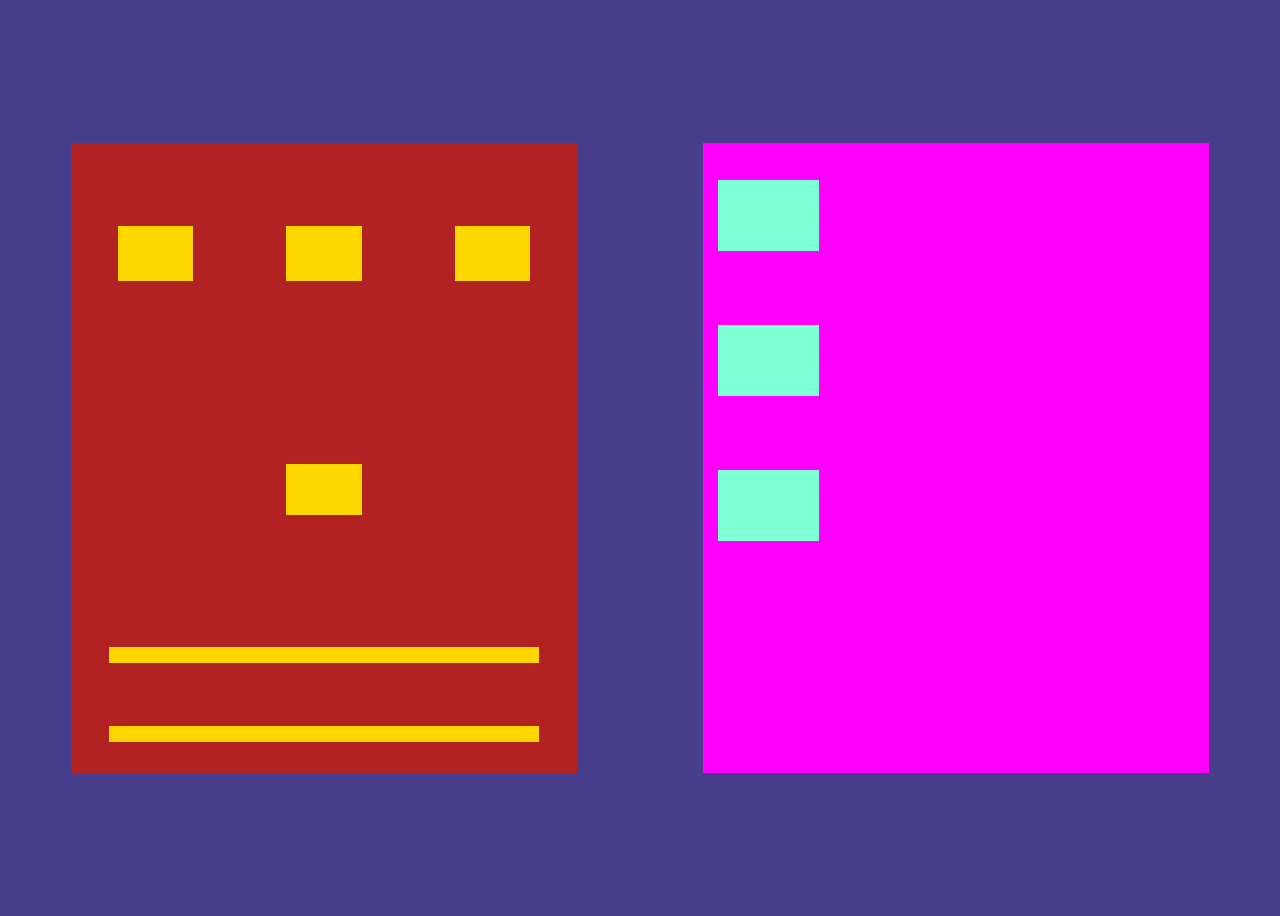
<file: index.html>
<!DOCTYPE html>
<html lang="en">
<head>
    <meta charset="UTF-8">
    <meta name="viewport" content="width=device-width, initial-scale=1.0">
    <title>Document</title>
    <link rel="stylesheet" href="style.css">
</head>
<body>
    <div class="x1">
        <div class="f1">
            <div class="y1"></div>
            <div class="y2"></div>
            <div class="y3"></div>
        </div>
        <div class="f2">
            <div class="y4"></div>
        </div>
        <div class="f3">
            <div class="y5"></div>
            <div class="y6"></div>
        </div>
    </div>

    <div class="x2">
        <div class="g1">
            <div class="z1"></div>
        </div>

        <div class="g2">
            <div class="z2"></div>

            <div class="z3">
                <div class="a1"></div>
                <div class="a2"></div>
            </div>
        </div>

        <div class="g3">
            <div class="z4">
                <div class="b1"></div>
                <div class="b2"></div>
                <div class="b3"></div>
            </div>

            <div class="z5">
                <div class="c1"></div>
            </div>
        </div>
    </div>
</body>
</html>
</file>
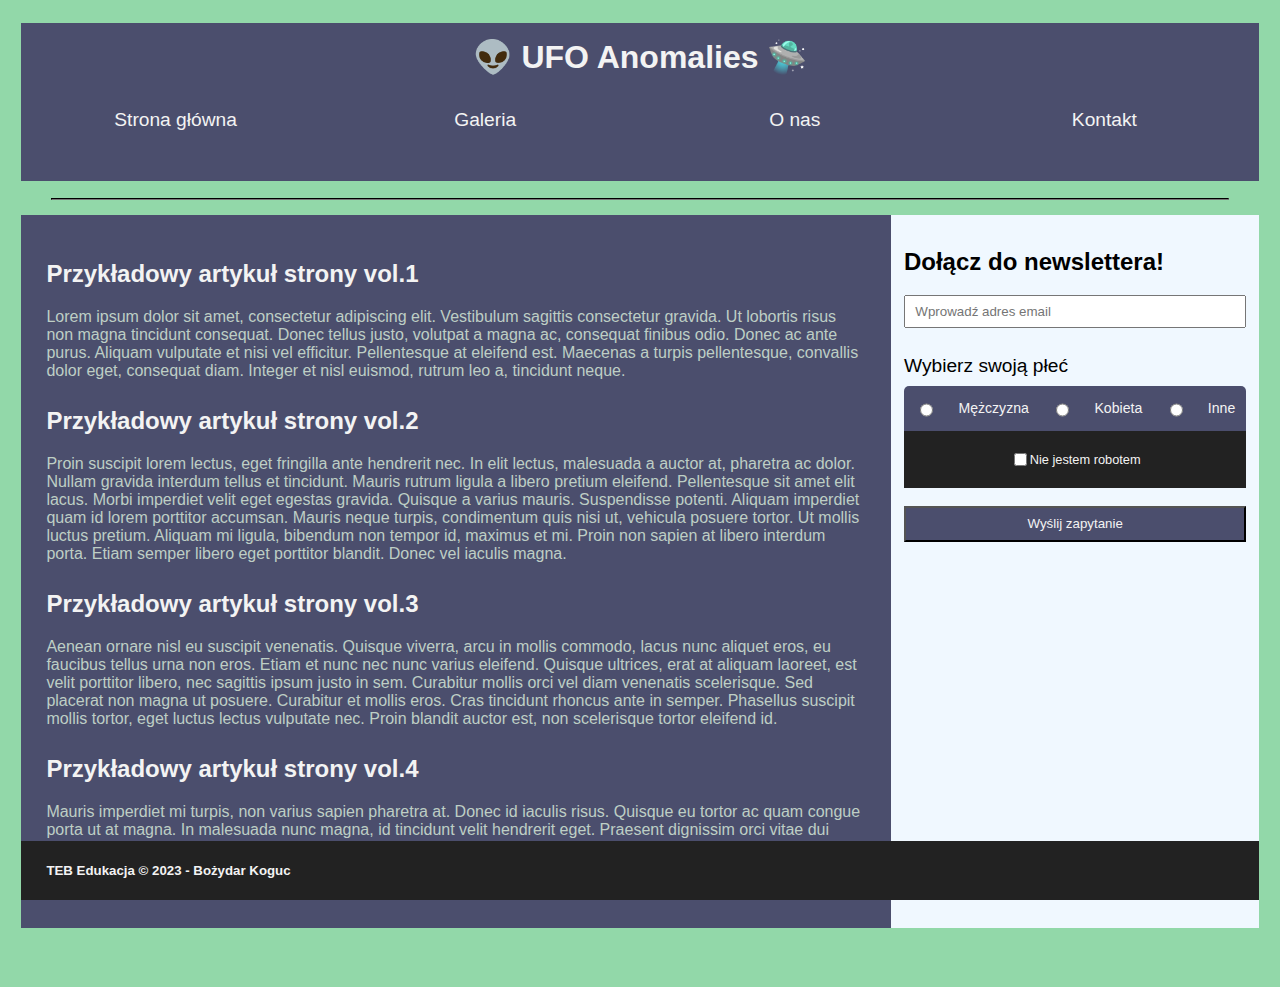
<file: kosmici/index.html>
<!DOCTYPE html>

<html lang="pl">

<head>
    <meta charset="UTF-8">
    <meta name="viewport" content="width=device-width, initial-scale=1.0">
    <title>UFO Anomalies</title>
    <link rel="stylesheet" href="main.css">
</head>

<body>
    <header>
        <h1>👽 UFO Anomalies 🛸</h1>
        <br>
        <nav>
            <a href="#">Strona główna</a>
            <a href="#">Galeria</a>
            <a href="#">O nas</a>
            <a href="#">Kontakt</a>
        </nav>
    </header>

    <section id="linia">
        <hr>
    </section>

    <main id="main-wrapper">
        <article>
            <section>
                <h2>Przykładowy artykuł strony vol.1</h2>
                <p>Lorem ipsum dolor sit amet, consectetur adipiscing elit. Vestibulum sagittis consectetur gravida. Ut lobortis risus non
                magna tincidunt consequat. Donec tellus justo, volutpat a magna ac, consequat finibus odio. Donec ac ante purus. Aliquam
                vulputate et nisi vel efficitur. Pellentesque at eleifend est. Maecenas a turpis pellentesque, convallis dolor eget,
                consequat diam. Integer et nisl euismod, rutrum leo a, tincidunt neque.</p>
            </section>

            <section>
                <h2>Przykładowy artykuł strony vol.2</h2>
                <p>Proin suscipit lorem lectus, eget fringilla ante hendrerit nec. In elit lectus, malesuada a auctor at, pharetra ac
                dolor. Nullam gravida interdum tellus et tincidunt. Mauris rutrum ligula a libero pretium eleifend. Pellentesque sit
                amet elit lacus. Morbi imperdiet velit eget egestas gravida. Quisque a varius mauris. Suspendisse potenti. Aliquam
                imperdiet quam id lorem porttitor accumsan. Mauris neque turpis, condimentum quis nisi ut, vehicula posuere tortor. Ut
                mollis luctus pretium. Aliquam mi ligula, bibendum non tempor id, maximus et mi. Proin non sapien at libero interdum
                porta. Etiam semper libero eget porttitor blandit. Donec vel iaculis magna.</p>
            </section>

            <section>
                <h2>Przykładowy artykuł strony vol.3</h2>
                <p>Aenean ornare nisl eu suscipit venenatis. Quisque viverra, arcu in mollis commodo, lacus nunc aliquet eros, eu faucibus
                tellus urna non eros. Etiam et nunc nec nunc varius eleifend. Quisque ultrices, erat at aliquam laoreet, est velit
                porttitor libero, nec sagittis ipsum justo in sem. Curabitur mollis orci vel diam venenatis scelerisque. Sed placerat
                non magna ut posuere. Curabitur et mollis eros. Cras tincidunt rhoncus ante in semper. Phasellus suscipit mollis tortor,
                eget luctus lectus vulputate nec. Proin blandit auctor est, non scelerisque tortor eleifend id.</p>
            </section>

            <section>
                <h2>Przykładowy artykuł strony vol.4</h2>
                <p>Mauris imperdiet mi turpis, non varius sapien pharetra at. Donec id iaculis risus. Quisque eu tortor ac quam congue
                porta ut at magna. In malesuada nunc magna, id tincidunt velit hendrerit eget. Praesent dignissim orci vitae dui semper
                dapibus. Praesent iaculis quis libero at fringilla. Aenean lobortis, nunc sed consequat consectetur, libero enim
                malesuada risus, eget varius nunc ipsum eu est.</p>
            </section>

        </article>

        <aside>
            <form action="">
                <h2>Dołącz do newslettera!</h2>
                <input type="email" id="mail" placeholder="  Wprowadź adres email">


                <label for="plec" id="c1">Wybierz swoją płeć</label>
                <section id="plec">
                    <input type="radio" name="rad">
                    <p>Mężczyzna</p>
                    <input type="radio" name="rad">
                    <p>Kobieta</p>
                    <input type="radio" name="rad">
                    <p>Inne</p>
                </section>
                
                <section id="checkbot">
                    <input type="checkbox" id="robot">
                    <label for="robot">Nie jestem robotem</label>
                </section>            
    
                <button id="wyslij">Wyślij zapytanie</button>
                
            </form>
        </aside>

    </main>

    <footer>
        <h5>TEB Edukacja © 2023 - Bożydar Koguc</h5>
    </footer>

</body>

</html>
</file>
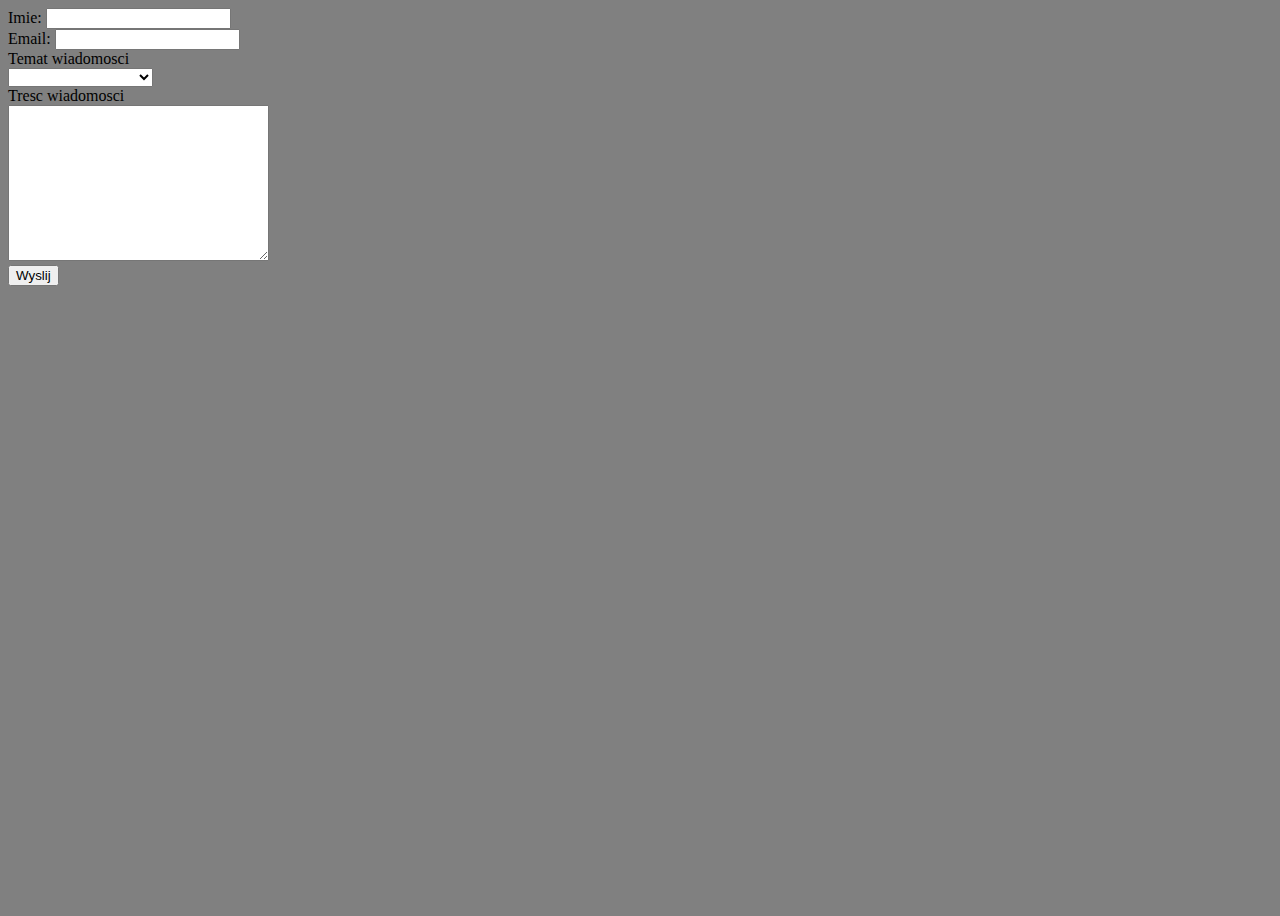
<file: Nowy folder/index.html>
<!DOCTYPE html>
<html lang="en">

    <head>
        <meta charset="UTF-8">
        <meta name="viewport" content="width=device-width, initial-scale=1.0">
        <title>Formularz</title>
        <link rel="stylesheet" href="style.css">
    </head>

    <body>
        <form action="/" method="POST">
            <label for="fname">Imie:</label>
            <input type="text" id="fname">
            <br>

            <label for="email">Email:</label>
            <input type="text" id="email">
            <br>

            <label for="lista">Temat wiadomosci</label>
            <br>
            <select id="lista">
                <option value="" disabled selected></option>
                <option value="1">Pytanie ogolne</option>
                <option value="2">Wsparcie techniczne</option>
                <option value="3">Skargi i sugestie</option>
            </select>
            <br>
            <label for="textbox">Tresc wiadomosci</label>
            <br>
            <textarea id="textbox" cols="30" rows="10"></textarea>
            <br>
            <button type="submit" id="sub">Wyslij</button>
        </form>
    </body>
</html>
</file>
<file: style.css>
body{
    display:flex;
    justify-content: space-around;
    align-items: center;
    height: 100vh;
    background-color: darkslateblue;
}

.x1{
    background-color: firebrick;
    width: 40%;
    height: 70%;
    display: flex;
    flex-direction: column;
    align-items: center;
    margin: 10px;
}

.x2{
    background-color: fuchsia;
    width: 40%;
    height: 70%;
    display: flex;
    flex-direction: column;
    align-items: center;
    justify-content:;
    margin: 10px;
}

.f1{
    display: flex;
    height: 35%;
    width: 100%;
    justify-content: space-around;
    align-items: center;
}

.f2{
    display: flex;
    height: 40%;
    width: 100%;
    
    flex-direction: column;
    justify-content: center;
    align-items: center;
}

.f3{
    display: flex;
    height: 25%;
    width: 100%;
    flex-direction: column;
    justify-content: space-around;
    align-items: center;
}

.y1,.y2,.y3{
    background-color: gold;
    width: 15%;
    height: 25%;
}

.y4{
    background-color: gold;
    width: 15%;
    height: 20%;
    
}

.y5,.y6{
    background-color: gold;
    width: 85%;
    height: 10%;
}


.g1{
    display: flex;
    height: 15%;
    width: 100%;
    padding: 5%;
    justify-content: flex-start;
    align-items: center;
}

.z1,.z2,.z5{
    background-color: aquamarine;
    margin:15px;
    height: 75%;
    width: 20%;
}

.g2{
    display: flex;
    height: 15%;
    width: 100%;
    padding: 5%;
    justify-content: flex-start;
    align-items: center;
}

.g3{
    display: flex;
    height: 15%;
    width: 100%;
    padding: 5%;
    justify-content: flex-start;
    align-items: center;
}
</file>
<file: kosmici/main.css>
:root {
    --main-color: #4B4E6D;
    --secondary-color: #92D8A9;
    --contrast-color: #F3F3F3;
    --light-color: #BECEC5;
    --dark-color: #222222;
}

body {
    background-color: var(--secondary-color);
    height: 100vh;
    display: flex;
    flex-direction: column;
    align-items: center;
    font-family: 'Segoe UI', Tahoma, Geneva, Verdana, sans-serif;
    padding: 1vw 1vw 0vh 1vw;
}

hr {
    background-color: yellow;
}

header {
    background-color: var(--main-color);
    margin: 2px;
    width: 100%;
}

header>h1 {
    color: var(--contrast-color);
    text-align: center;
    padding: 15px;
    margin: 0px;
}

#linia {
    width: 100%;
}

#linia>hr {
    border-color: #222222;
    margin: 15px 30px 15px 30px;
}

#main-wrapper {
    display: flex;
    height: 100vh;
    width: 100%;
}

article {
    background-color: var(--main-color);
    width: 69vw;
    padding: 2vw;
    overflow-y: scroll;
}

article>section {
    margin-bottom: 3vh;
}

article>section>h2 {
    color: var(--contrast-color);
}

article>section>p {
    color: var(--light-color);
    text-align: left;
}


aside {
    background-color: aliceblue;
    width: 31vw;
}

form {
    display: flex;
    flex-direction: column;
    padding: 1vw;
}

#mail {
    margin-bottom: 3vh;
    height: 3vh;

}

#plec {
    border-radius: 5px 5px 0 0;
    width: 100%;
    display: flex;
    justify-content: space-around;
    background-color: var(--main-color);
    margin-top: 1vh;
}

#c1 {
    font-size: 1.2em;

}

#plec>p {
    font-size: 1.1vw;
    color: var(--contrast-color);
}

#checkbot {
    display: flex;
    justify-content: center;
    align-items: center;
    background-color: var(--dark-color);
    padding: 1.5vw;
    color: var(--contrast-color);
    font-size: 1vw;
    font-weight: 500;
}

#wyslij {
    background-color: var(--main-color);
    color: var(--contrast-color);
    margin-top: 2vh;
    height: 4vh;
}

nav {
    margin-bottom: 0px;
    display: flex;
    justify-content: space-around;
    height: 8vh;
}

nav>a {
    background-color: var(--main-color);
    color: var(--contrast-color);
    width: calc(100%/4);
    text-align: center;
    height: 8vh;
    text-decoration: none;
    font-size: 1.2em;
}

footer {
    background-color: var(--dark-color);
    color: var(--contrast-color);
    width: 100%;
    position: sticky;
    bottom: 0;
    left: 50%;
}

footer>h5 {
    margin-left: 2vw;
}
</file>
<file: Nowy folder/style.css>
body{
    height: 100vh;
    background-color: gray;

}

option[disabled="true"]{
    background-color: darkgray;
}
</file>
